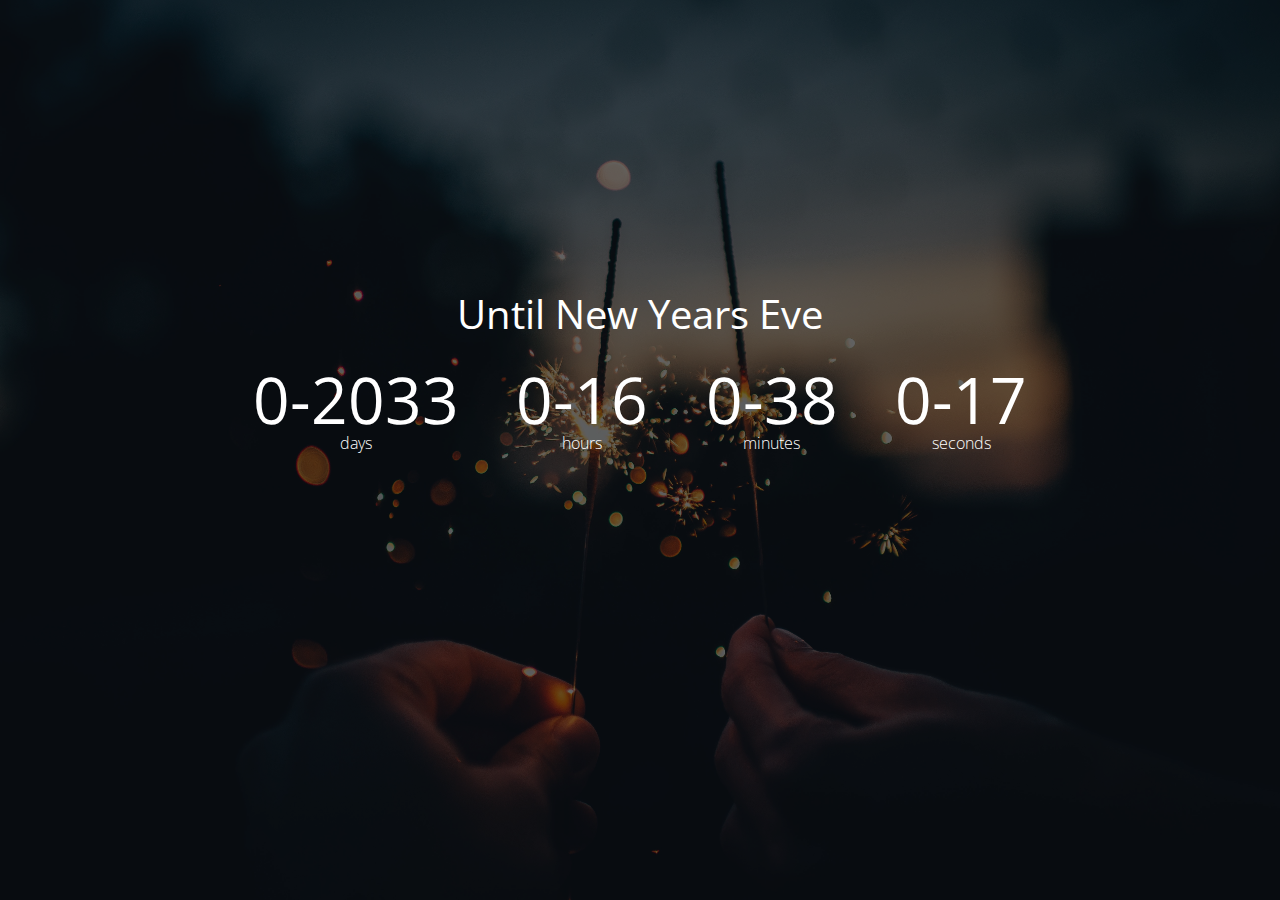
<file: countdown-timer/index.html>
<!DOCTYPE html>
<html lang="en">
<head>
  <meta charset="UTF-8">
  <meta name="viewport" content="width=device-width, initial-scale=1.0">
  <title>Countdown Timer</title>
  <link rel="stylesheet" href="style.css">
  <script src="script.js" defer></script>
</head>
<body>
  
    <h1>Until New Years Eve</h1>
    <div class="countdown-el countdown-container">
      <div class="days-c">
        <p class="big-text" id="days">0</p>
        <span>days</span>
      </div>
      <div class="countdown-el hours-c">
        <p class="big-text" id="hours">0</p>
        <span>hours</span>
      </div>
      <div class="countdown-el minutes-c">
        <p class="big-text" id="minutes">0</p>
        <span>minutes</span>
      </div>
      <div class="countdown-el seconds-c">
        <p class="big-text" id="seconds">0</p>
        <span>seconds</span>
      </div>
    <div class="overlay"></div>
  </div>
</body>
</html>
</file>
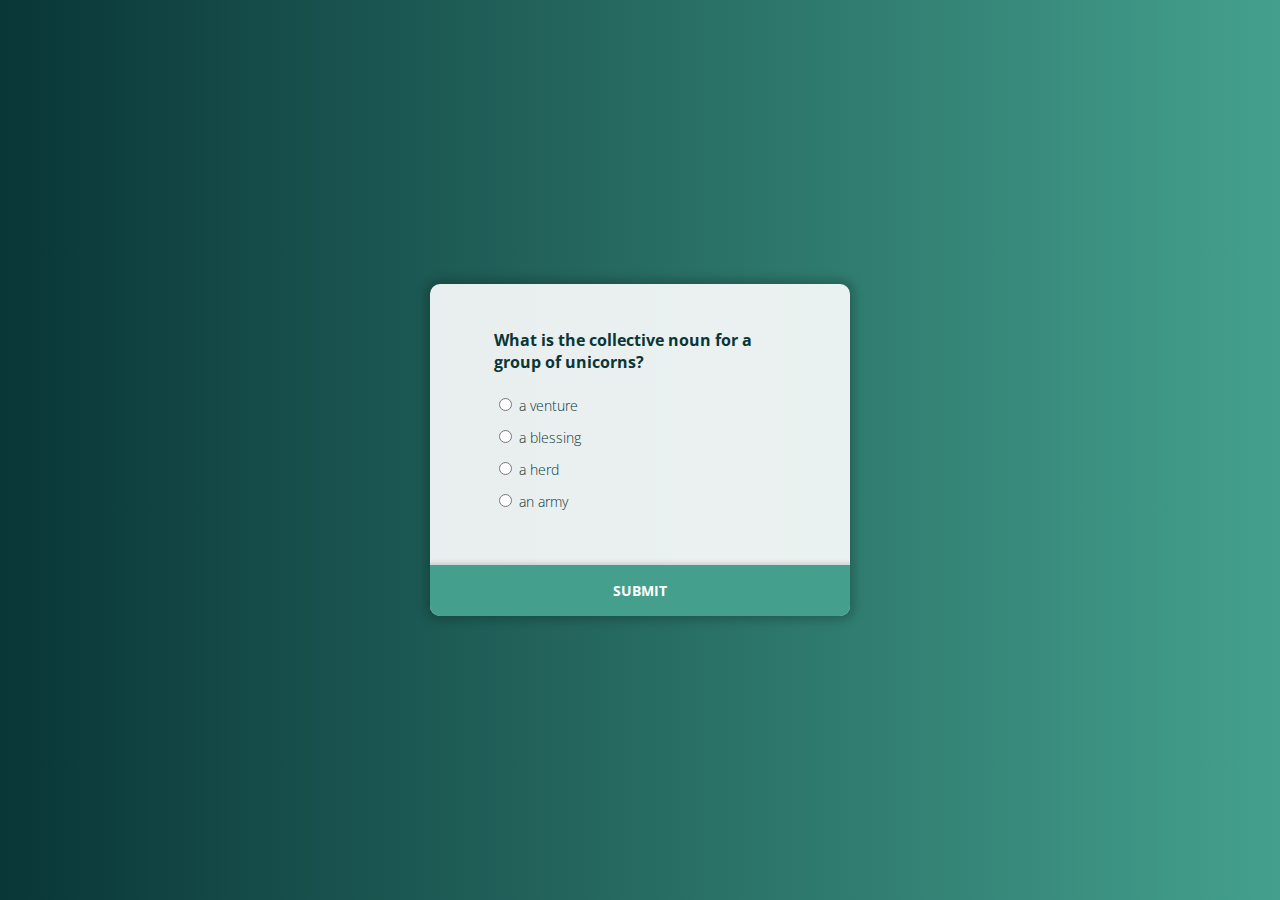
<file: quiz/index.html>
<!DOCTYPE html>
<html lang="en">
  <head>
    <meta charset="UTF-8" />
    <meta name="viewport" content="width=device-width, initial-scale=1.0" />
    <title>Quiz</title>
    <link rel="stylesheet" href="style.css" />
    <script src="script.js" defer></script>
  </head>
  <body>
    <div class="quiz-container" id="quiz">
      <div class="question-container">
        <h2 id="question">Question text</h2>
        <ul>
          <li>
            <input type="radio" class="answer" id="a" name="answer" />
            <label id="a_text" for="a">Option</label>
          </li>
          <li>
            <input type="radio" class="answer" id="b" name="answer" />
            <label id="b_text" for="b">Option</label>
          </li>
          <li>
            <input type="radio" class="answer" id="c" name="answer" />
            <label id="c_text" for="c">Option</label>
          </li>
          <li>
            <input type="radio" class="answer" id="d" name="answer" />
            <label id="d_text" for="d">Option</label>
          </li>
        </ul>
      </div>
      <button id="submit">Submit</button>
    </div>
  </body>
</html>
</file>
<file: countdown-timer/style.css>
@import url("https://fonts.googleapis.com/css2?family=Open+Sans:ital,wght@0,600;0,700;0,800;1,300;1,400&display=swap");

* {
  box-sizing: border-box;
}

body {
  color: #fff;
  background-image: url("./bg-img.jpg");
  background-size: cover;
  min-height: 100vh;
  display: flex;
  flex-direction: column;
  justify-content: center;
  align-items: center;
  background-position: center center;
  font-family: "Open Sans", sans-serif;
  margin: 0;
}

.overlay {
  position: absolute;
  top: 0;
  bottom: 0;
  left: 0;
  right: 0;
  background-color: rgba(0, 0, 0, 0.6);
  z-index: -1;
}

h1 {
  margin-top: -10rem;
  font-size: 2.5rem;
  font-weight: 400;
  text-align: center;
  z-index: 10;
}

.countdown-container {
  display: flex;
  flex-wrap: wrap;
  justify-content: center;
  z-index: 9;
}

.big-text {
  font-size: 4rem;
  line-height: 1;
  margin: 0 1.8rem;
}

.countdown-el {
  text-align: center;
}

.countdown-el span {
  font-size: 1rem;
  font-weight: 300;
}
</file>
<file: quiz/style.css>
@import url("https://fonts.googleapis.com/css2?family=Open+Sans:ital,wght@0,600;0,700;0,800;1,300;1,400&display=swap");

* {
  box-sizing: border-box;
}

body {
  background: #44a08d; /* fallback for old browsers */
  background: -webkit-linear-gradient(
    to right,
    #093637,
    #44a08d
  ); /* Chrome 10-25, Safari 5.1-6 */
  background: linear-gradient(
    to right,
    #093637,
    #44a08d
  ); /* W3C, IE 10+/ Edge, Firefox 16+, Chrome 26+, Opera 12+, Safari 7+ */
  display: flex;
  align-items: center;
  justify-content: center;
  min-height: 100vh;
  font-family: "Open Sans", sans-serif;
  margin: 0;
  color: #093637;
}

.quiz-container {
  background-color: rgba(255,255,255,0.9);
  border-radius: 10px;
  box-shadow: 0 0 10px 5px rgba(0,0,0,0.2);
  width: 420px;
  overflow: hidden;
}

.question-container {
  padding: 2rem 4rem;
}

#question {
  font-size: 1rem;
}

ul {
  list-style-type: none;
  padding: 0;
}

button {
  width: 100%;
  padding: 1rem;
  background-color: #44a08d;
  color: #fff;
  display: block;
  font-family: inherit;
  font-size: 0.9rem;
  border: none;
  font-weight: 700;
  text-transform: uppercase;
  box-shadow: 0 0 5px 2px rgba(0,0,0,0.15);
  cursor: pointer;
  transition: 0.2s;
}

button:hover {
  background-color: #3a8b7b;
  transition: 0.2s;
}

.question-container li {
  padding: 5px 0;
}

.question-container label {
  font-weight: 300;
  font-size: 0.9rem;
  cursor: pointer;
}

.summary {
  text-align: center;
  font-size: 1rem;
}
</file>
